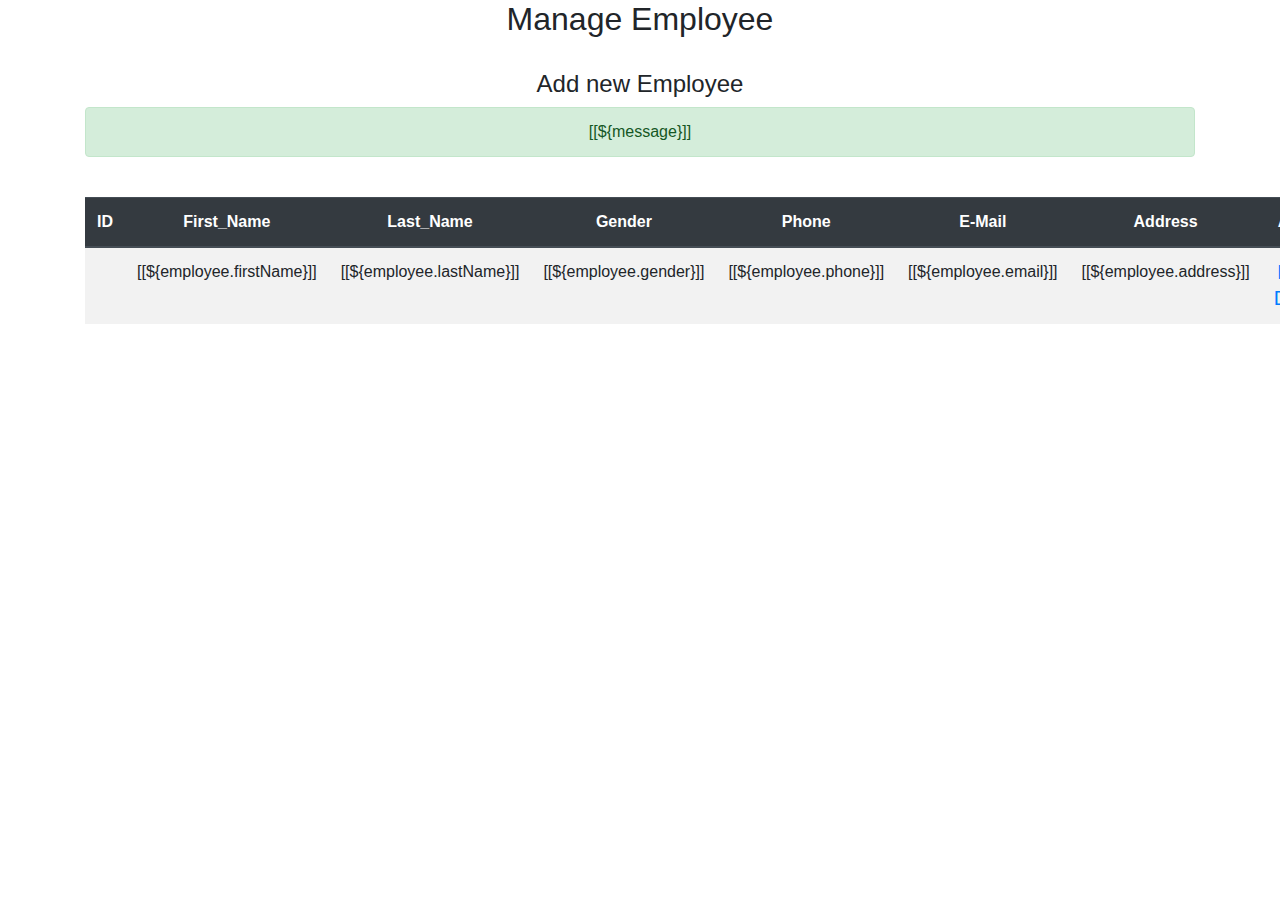
<file: templates/employee.html>
<!DOCTYPE html>
<html xmlns="http://www.w3.org/1999/xhtml"
	xmlns:th="http://www.thymeleaf.org">
<head>
<meta charset="ISO-8859-1">
<title>View</title>
<meta charset="utf-8">
  <meta name="viewport" content="width=device-width, initial-scale=1">
  <link rel="stylesheet" href="https://maxcdn.bootstrapcdn.com/bootstrap/4.5.2/css/bootstrap.min.css">
  <script src="https://ajax.googleapis.com/ajax/libs/jquery/3.5.1/jquery.min.js"></script>
  <script src="https://cdnjs.cloudflare.com/ajax/libs/popper.js/1.16.0/umd/popper.min.js"></script>
  <script src="https://maxcdn.bootstrapcdn.com/bootstrap/4.5.2/js/bootstrap.min.js"></script>
</head>
<body>
<div class="container text-center">
  <h2>Manage Employee</h2>
  <br />
  <h4><a th:href="@{/employee/add}">Add new Employee</a></h4>
  <div th:if="${message}" class="alert alert-success text-center">
     [[${message}]]
  </div>
  <br />
  <table class="table table-striped">
  <thead class="thead-dark">
    <tr>
      <th scope="col">ID</th>
      <th scope="col">First_Name</th>
      <th scope="col">Last_Name</th>
      <th scope="col">Gender</th>
      <th scope="col">Phone</th>
      <th scope="col">E-Mail</th>
      <th scope="col">Address</th>
      <th scope="col">Action</th>
    </tr>
  </thead>
  <tbody>
     <th:block>
        <tr th:each="employee : ${listemployees}">
          <td th:text="${'EMP'+employee.id}"></td>
          <td>[[${employee.firstName}]]</td>
          <td>[[${employee.lastName}]]</td>
          <td>[[${employee.gender}]]</td>
          <td>[[${employee.phone}]]</td>
          <td>[[${employee.email}]]</td>
          <td>[[${employee.address}]]</td>
          <td>
            <a th:href="@{'/employee/edit/'+${employee.id}}" class="h5 mr-3">Edit</a>
            <a th:href="@{'/employee/delete/'+${employee.id}}" class="h5">Delete</a>
          </td>
        </tr>
     </th:block>
  </tbody>
  </table>
</div>
</body>
</html>
</file>
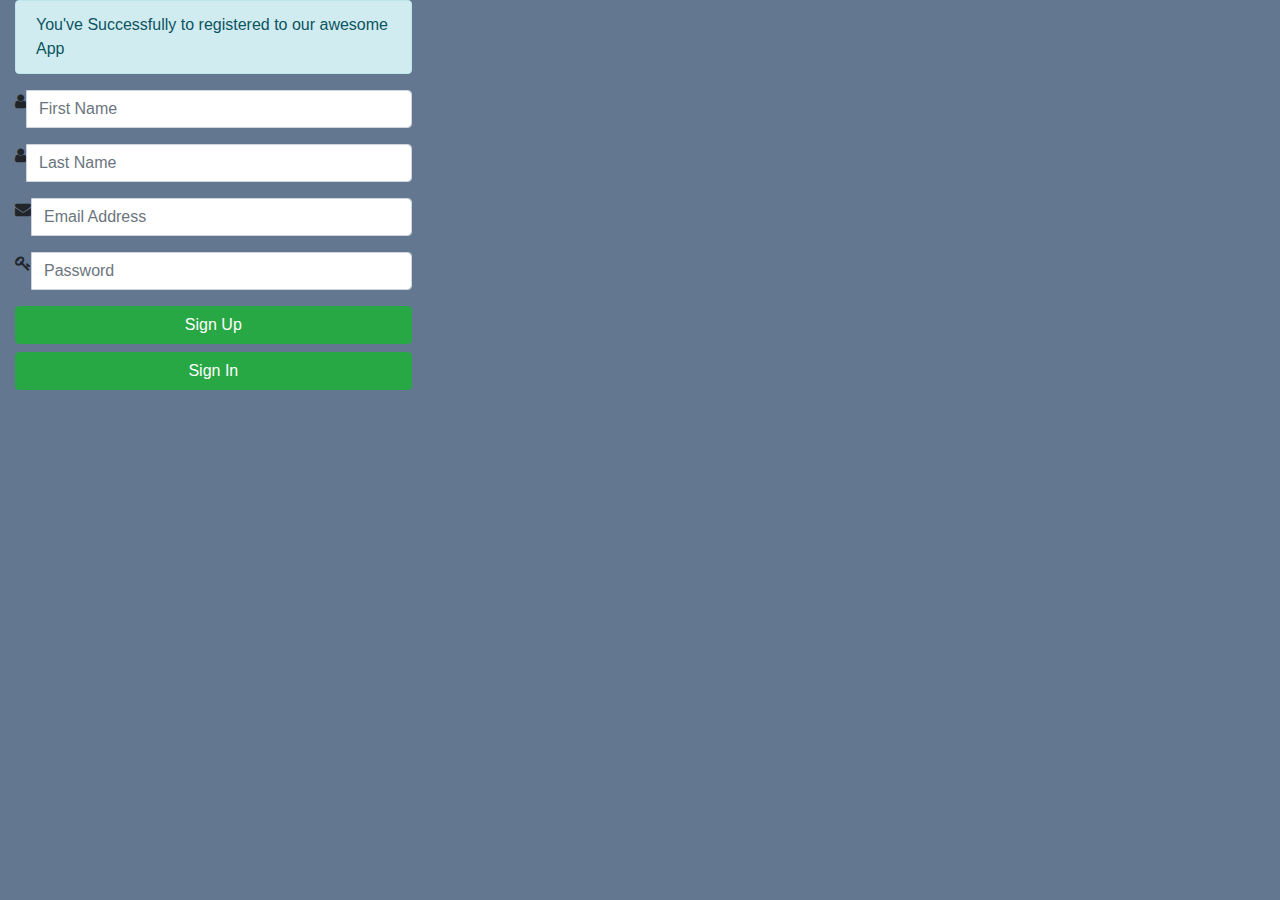
<file: templates/register.html>
<!DOCTYPE html>
<html xmlns="http://www.w3.org/1999/xhtml"
	xmlns:th="http://www.thymeleaf.org">
<head>
<meta charset="ISO-8859-1">
<title>Sign Up</title>
<meta charset="utf-8">
<meta name="viewport" content="width=device-width, initial-scale=1">
<link rel="stylesheet"
	href="https://maxcdn.bootstrapcdn.com/bootstrap/4.5.2/css/bootstrap.min.css">
<script
	src="https://ajax.googleapis.com/ajax/libs/jquery/3.5.1/jquery.min.js"></script>
<script
	src="https://cdnjs.cloudflare.com/ajax/libs/popper.js/1.16.0/umd/popper.min.js"></script>
<script
	src="https://maxcdn.bootstrapcdn.com/bootstrap/4.5.2/js/bootstrap.min.js"></script>
	<link rel="stylesheet" href="https://cdnjs.cloudflare.com/ajax/libs/font-awesome/4.7.0/css/font-awesome.min.css">
	<link rel="stylesheet" type="text/css" th:href="@{style1.css}" />
</head>
<body style="background-color: #637790">
	<div class="col-md-4 col-md-offset-4" id="login">
		<section id="inner-wrapper" class="login">
			<article>
				<form th:action="@{/process}" method="post" th:object="${user}">
				<div th:if="${param.success}">
			<div class="alert alert-info">You've Successfully to registered
				to our awesome App</div>
		    </div>
					<div class="form-group">
						<div class="input-group">
							<span class="input-group-addon"><i class="fa fa-user">
							</i></span> <input type="text" class="form-control" name="firstName" th:field="*{firstName}" placeholder="First Name" required="required" minlength="2" maxlength="20" />
						</div>
					</div>
					<div class="form-group">
						<div class="input-group">
							<span class="input-group-addon"><i class="fa fa-user">
							</i></span> <input type="text" class="form-control" name="lastName" th:field="*{lastName}" placeholder="Last Name" required="required" minlength="2" maxlength="20" />
						</div>
					</div>
					<div class="form-group">
						<div class="input-group">
							<span class="input-group-addon"><i class="fa fa-envelope">
							</i></span> <input type="email" class="form-control" name="email" th:field="*{email}"
								placeholder="Email Address" required="required" minlength="10" maxlength="30" />
						</div>
					</div>
					<div class="form-group">
						<div class="input-group">
							<span class="input-group-addon"><i class="fa fa-key">
							</i></span> <input type="password" class="form-control" name="password" th:field="*{password}"
								placeholder="Password" required="required" minlength="8" maxlength="15" />
						</div>
					</div>
					<button type="submit" class="btn btn-success btn-block">Sign Up</button>
					<a type="submit" th:href="@{/login}" class="btn btn-success btn-block">Sign In</a>
				</form>
			</article>
		</section>
	</div>
</body>
</html>
</file>
